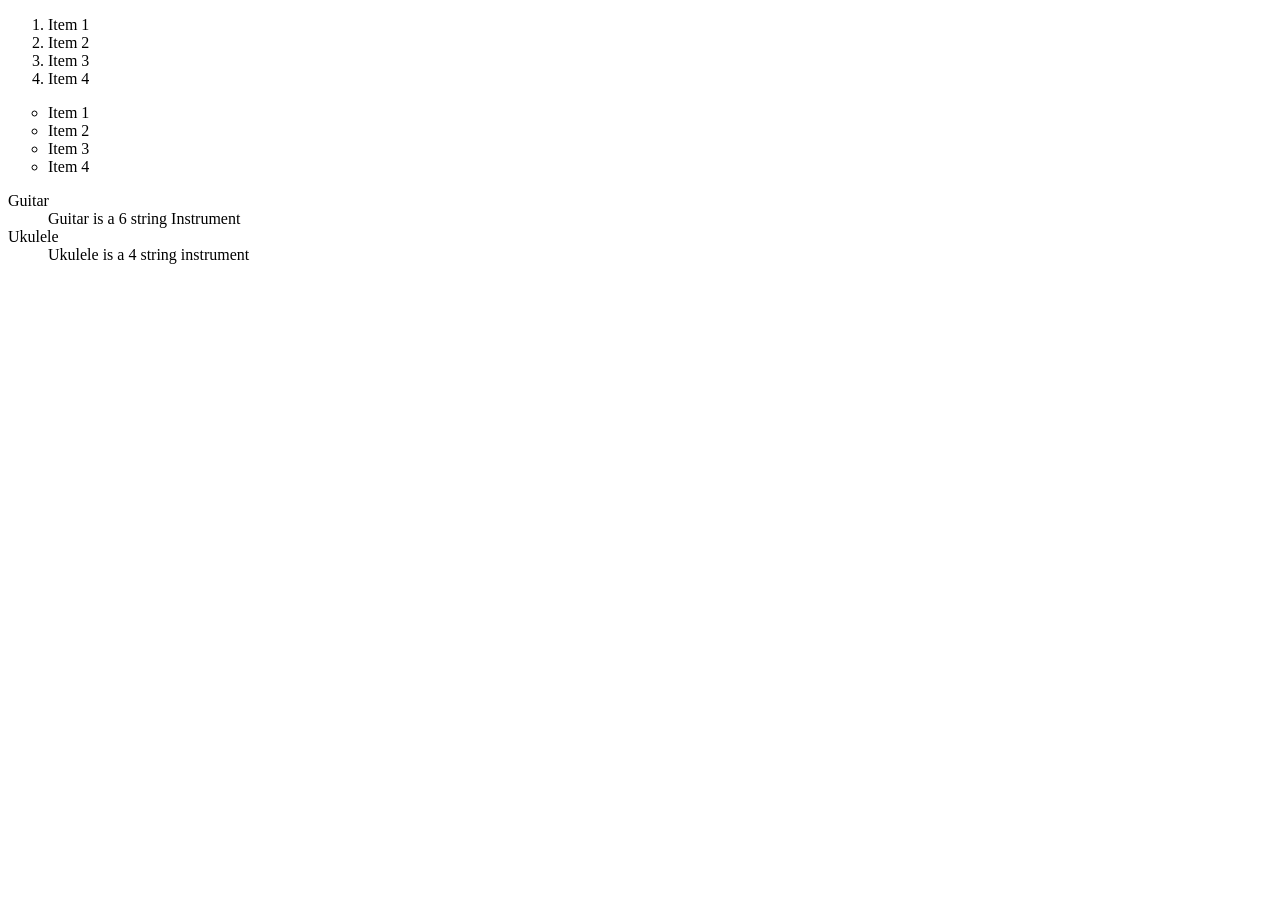
<file: weak - 1/html10.html>
<!DOCTYPE html>
<html lang="en">
<head>
    <meta charset="UTF-8">
    <meta http-equiv="X-UA-Compatible" content="IE=edge">
    <meta name="viewport" content="width=device-width, initial-scale=1.0">
    <title>Document</title>
</head>
<body>
    <ol type="1">
        <li>Item 1</li>
        <li>Item 2</li>
        <li>Item 3</li>
        <li>Item 4</li>
    </ol>
    <ul style='list-style-type: circle; '>
        <li>Item 1</li>
        <li>Item 2</li>
        <li>Item 3</li>
        <li>Item 4</li>
    </ul>
    <di>
        <dt>Guitar</dt>
        <dd>Guitar is a 6 string Instrument</dd>
        <dt>Ukulele</dt>
        <dd>Ukulele is a 4 string instrument</dd>
    </di>
</body>
</html>
</file>
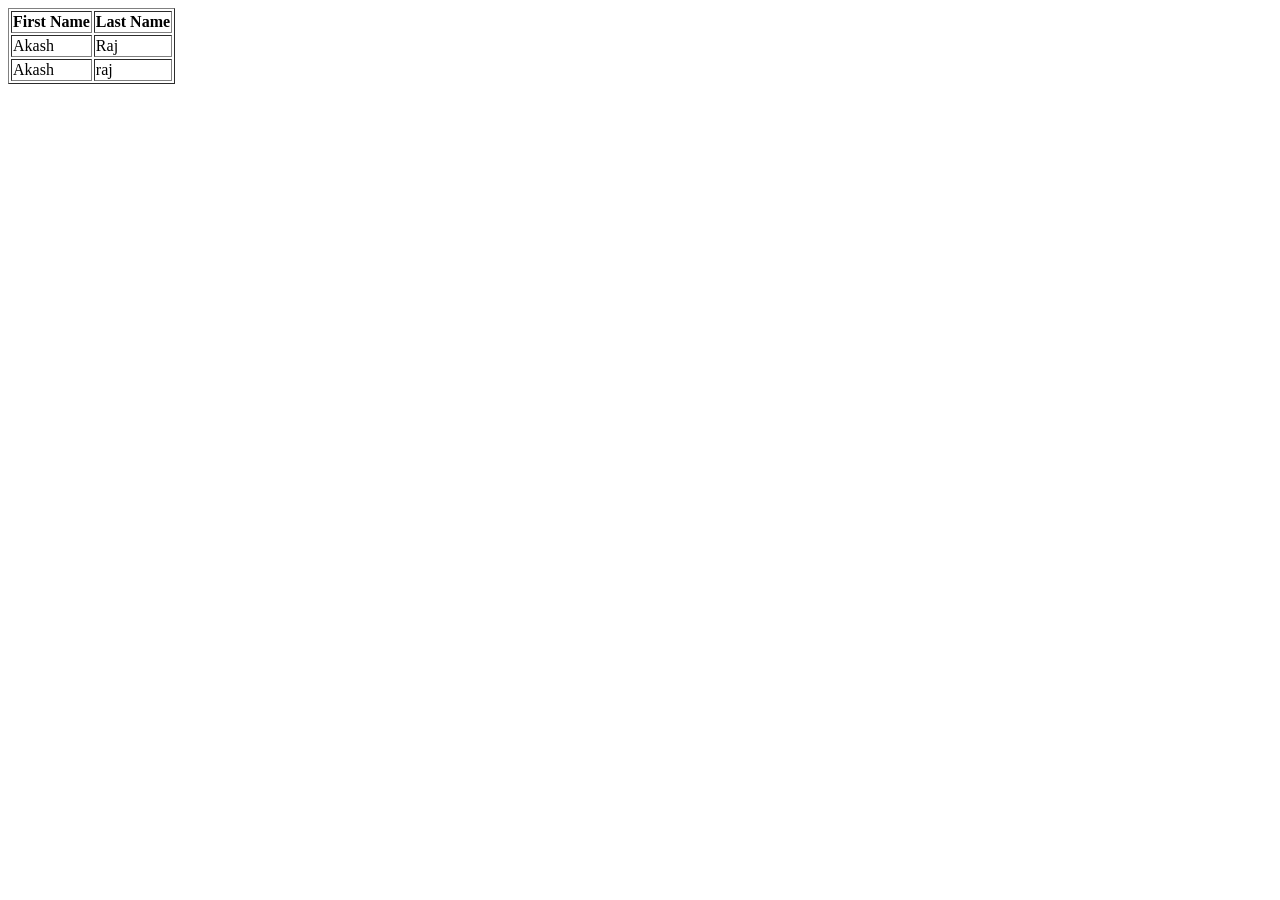
<file: weak - 1/html11.html>
<!DOCTYPE html>
<html lang="en">
<head>
    <meta charset="UTF-8">
    <meta http-equiv="X-UA-Compatible" content="IE=edge">
    <meta name="viewport" content="width=device-width, initial-scale=1.0">
    <title>Document</title>
</head>
<body>
    <table border="1">
        <thead>
            <th>First Name</th>
            <th>Last Name</th>
        </thead>
        <tbody>
            <tr>
                <td>Akash</td>
                <td>Raj</td>
            </tr>
            <tr>
                <td>Akash</td>
                <td>raj</td>
            </tr>
        </tbody>
    </table>
</body>
</html>
</file>
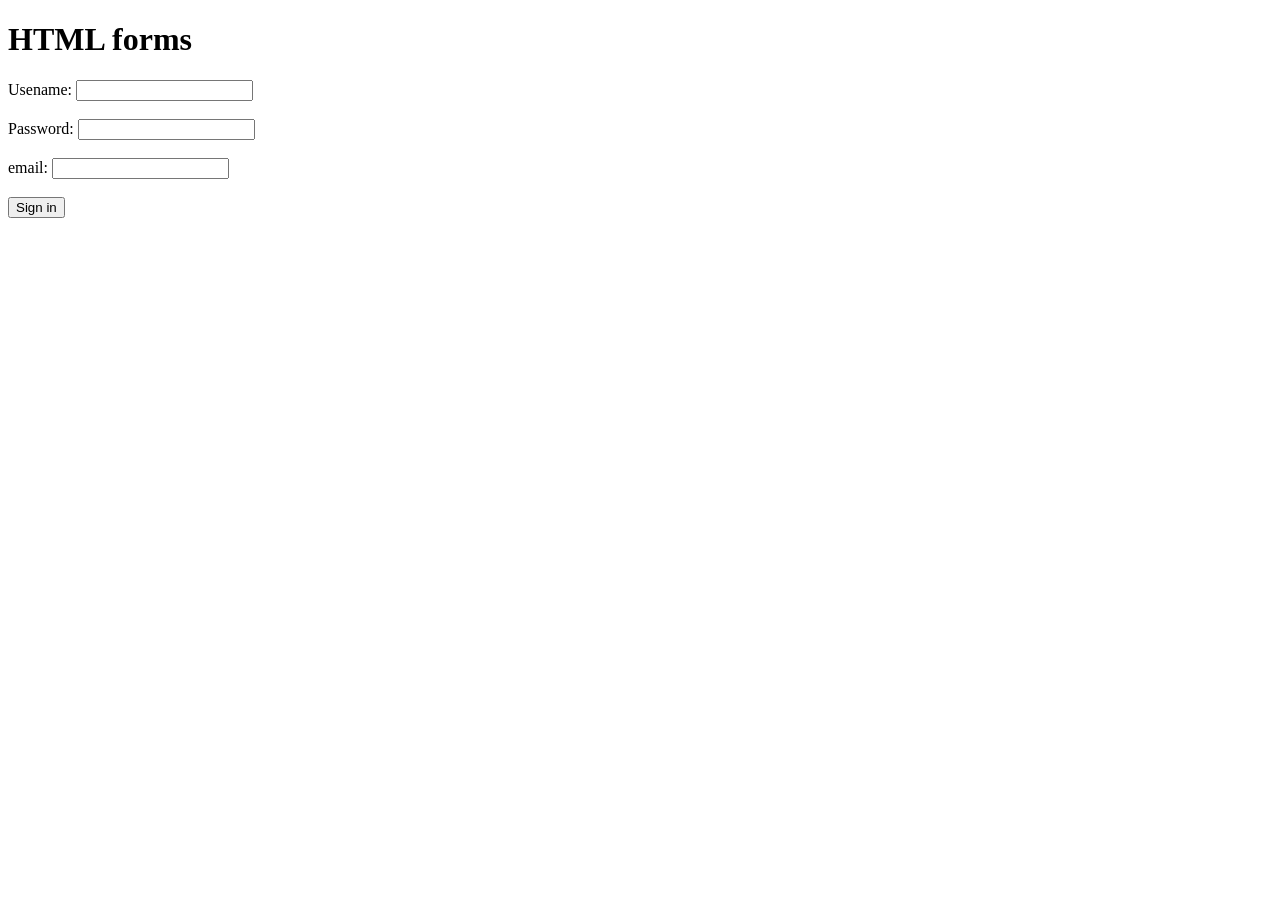
<file: weak - 1/html12.html>
<!DOCTYPE html>
<html lang="en">
<head>
    <meta charset="UTF-8">
    <meta http-equiv="X-UA-Compatible" content="IE=edge">
    <meta name="viewport" content="width=device-width, initial-scale=1.0">
    <title>Forms</title>
</head>
<body>
    <h1>HTML forms</h1>
        <label for="username">Usename: </label>
        <input type="text" id="username"><br><br>
        <label for="password">Password: </label>
        <input type="password" id="password"><br><br>
        <label for="email">email: </label>
        <input type="email" id="email"><br><br>
        <input type="submit" value="Sign in">
    </form>
</body>
</html>
</file>
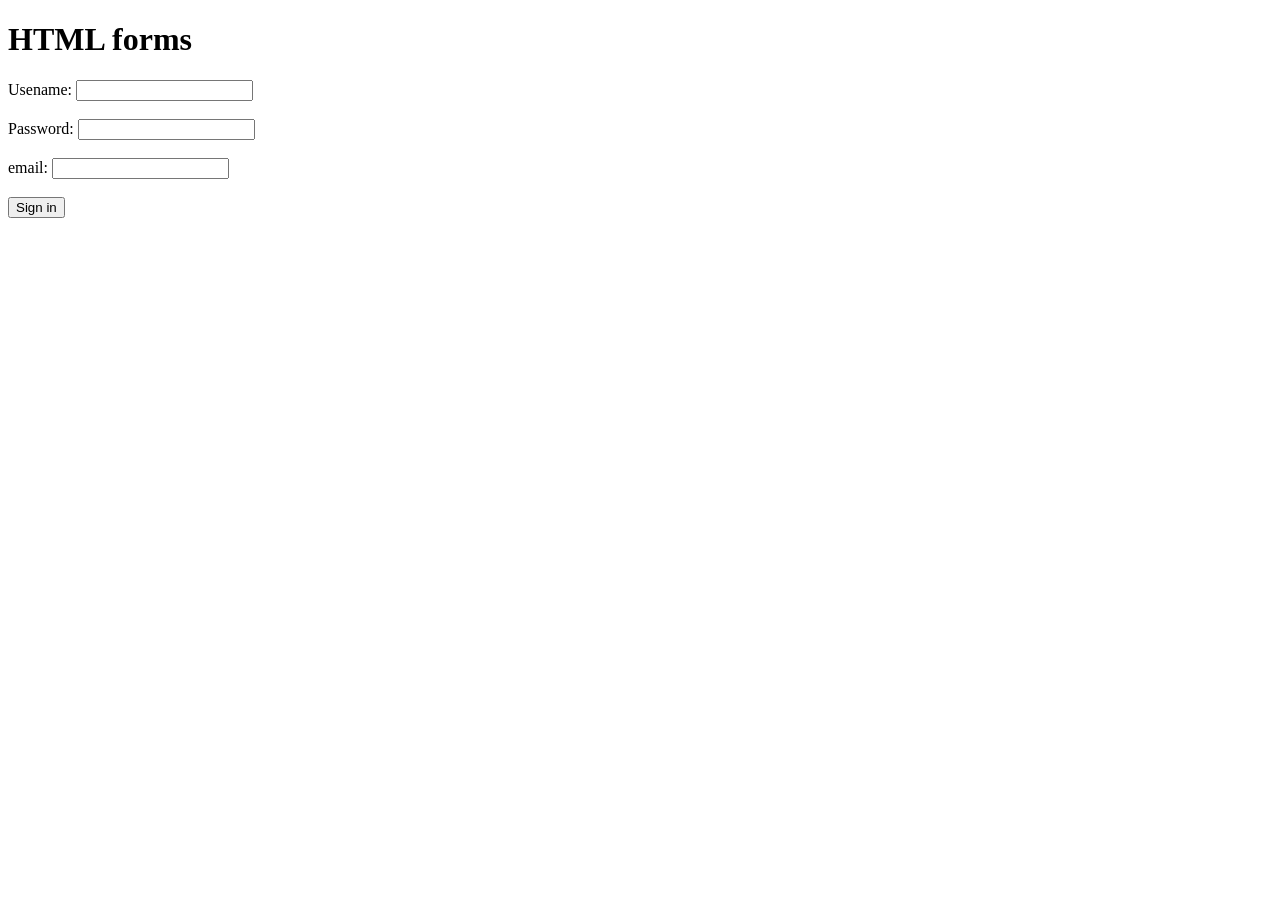
<file: weak - 1/html13.html>
<!DOCTYPE html>
<html lang="en">
<head>
    <meta charset="UTF-8">
    <meta http-equiv="X-UA-Compatible" content="IE=edge">
    <meta name="viewport" content="width=device-width, initial-scale=1.0">
    <title>Forms</title>
</head>
<body>
    <h1>HTML forms</h1>
    <form action="./welcome.html" method="get">
        <label for="username">Usename: </label>
        <input type="text" id="username" name="username"><br><br>
        <label for="password">Password: </label>
        <input type="password" id="password" name="password"><br><br>
        <label for="email">email: </label>
        <input type="email" id="email" name="email"><br><br>
        <input type="submit" value="Sign in">
    </form>
</body>
</html>
</file>
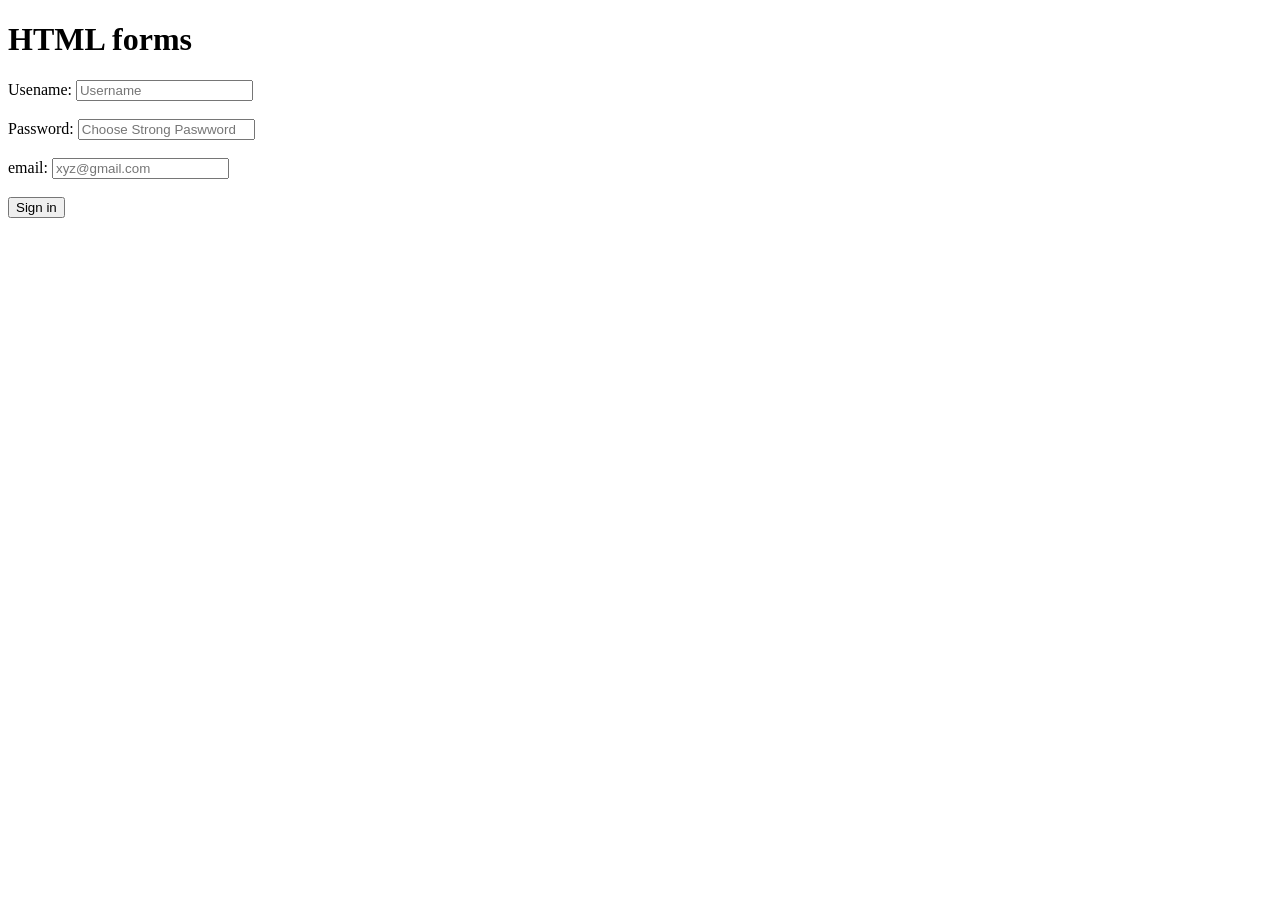
<file: weak - 1/html14.html>
<!DOCTYPE html>
<html lang="en">
<head>
    <meta charset="UTF-8">
    <meta http-equiv="X-UA-Compatible" content="IE=edge">
    <meta name="viewport" content="width=device-width, initial-scale=1.0">
    <title>Forms</title>
</head>
<body>
    <h1>HTML forms</h1>
    <form action="./welcome.html" method="get">
        <label for="username">Usename: </label>
        <input type="text" id="username" name="username" placeholder="Username" required><br><br>
        <label for="password">Password: </label>
        <input type="password" id="password" name="password" placeholder="Choose Strong Paswword" required><br><br>
        <label for="email">email: </label>
        <input type="email" id="email" name="email" placeholder="xyz@gmail.com" required><br><br>
        <input type="submit" value="Sign in">
    </form>
</body>
</html>
</file>
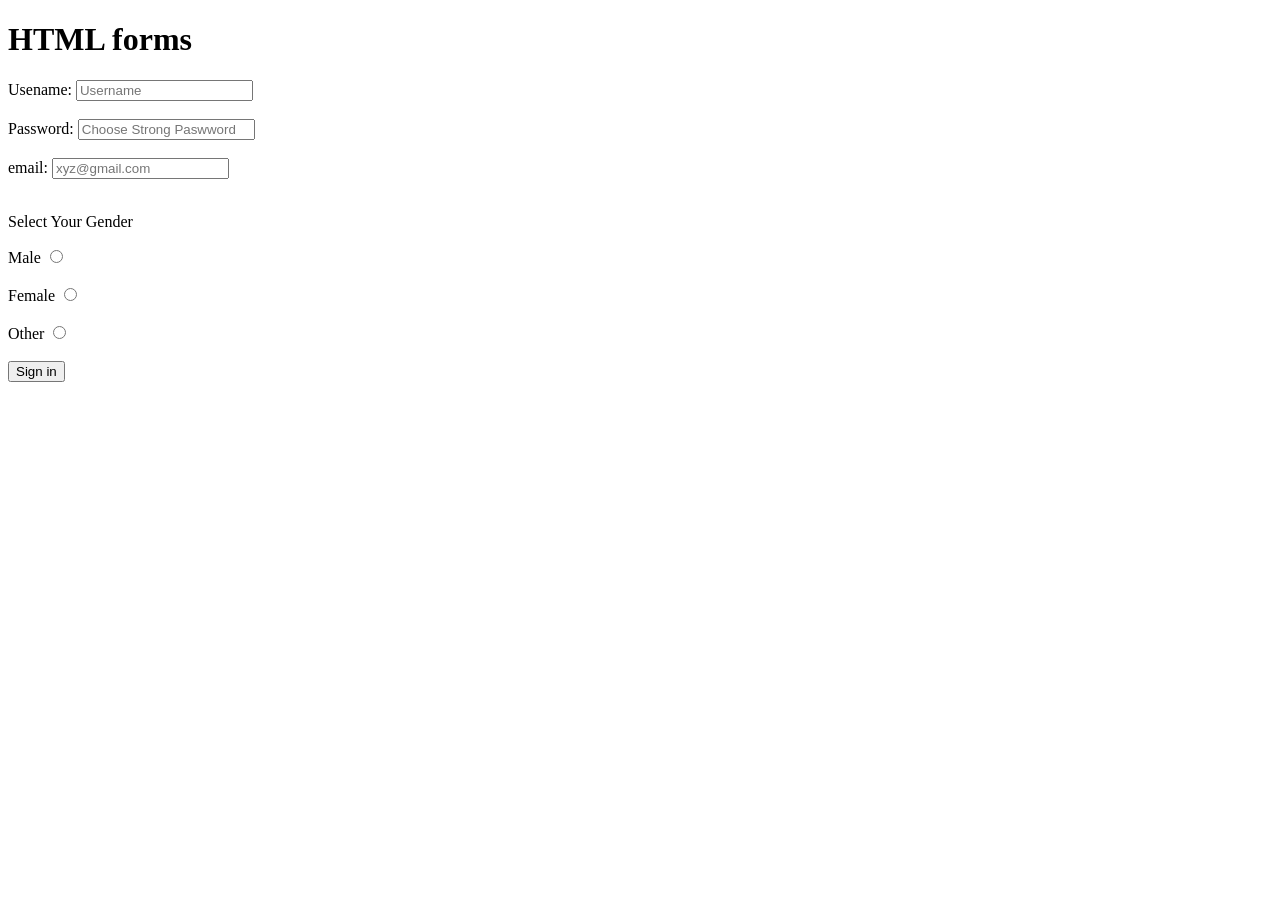
<file: weak - 1/html15.html>
<!DOCTYPE html>
<html lang="en">
<head>
    <meta charset="UTF-8">
    <meta http-equiv="X-UA-Compatible" content="IE=edge">
    <meta name="viewport" content="width=device-width, initial-scale=1.0">
    <title>Forms</title>
</head>
<body>
    <h1>HTML forms</h1>
    <form action="./welcome.html" method="get">
        <label for="username">Usename: </label>
        <input type="text" id="username" name="username" placeholder="Username" required><br><br>
        <label for="password">Password: </label>
        <input type="password" id="password" name="password" placeholder="Choose Strong Paswword" required><br><br>
        <label for="email">email: </label>
        <input type="email" id="email" name="email" placeholder="xyz@gmail.com" required><br><br>
        <p>Select Your Gender</p>
        <label for="male">Male</label>
        <input type="radio" name="Gender" id="male" value="Male"><br><br>
        <label for="Female">Female</label>
        <input type="radio" name="Gender" id="Female" value="Female"><br><br>
        <label for="Other">Other</label>
        <input type="radio" name="Gender" id="Other" value="Other">
        <br><br><input type="submit" value="Sign in">
    </form>
</body>
</html>
</file>
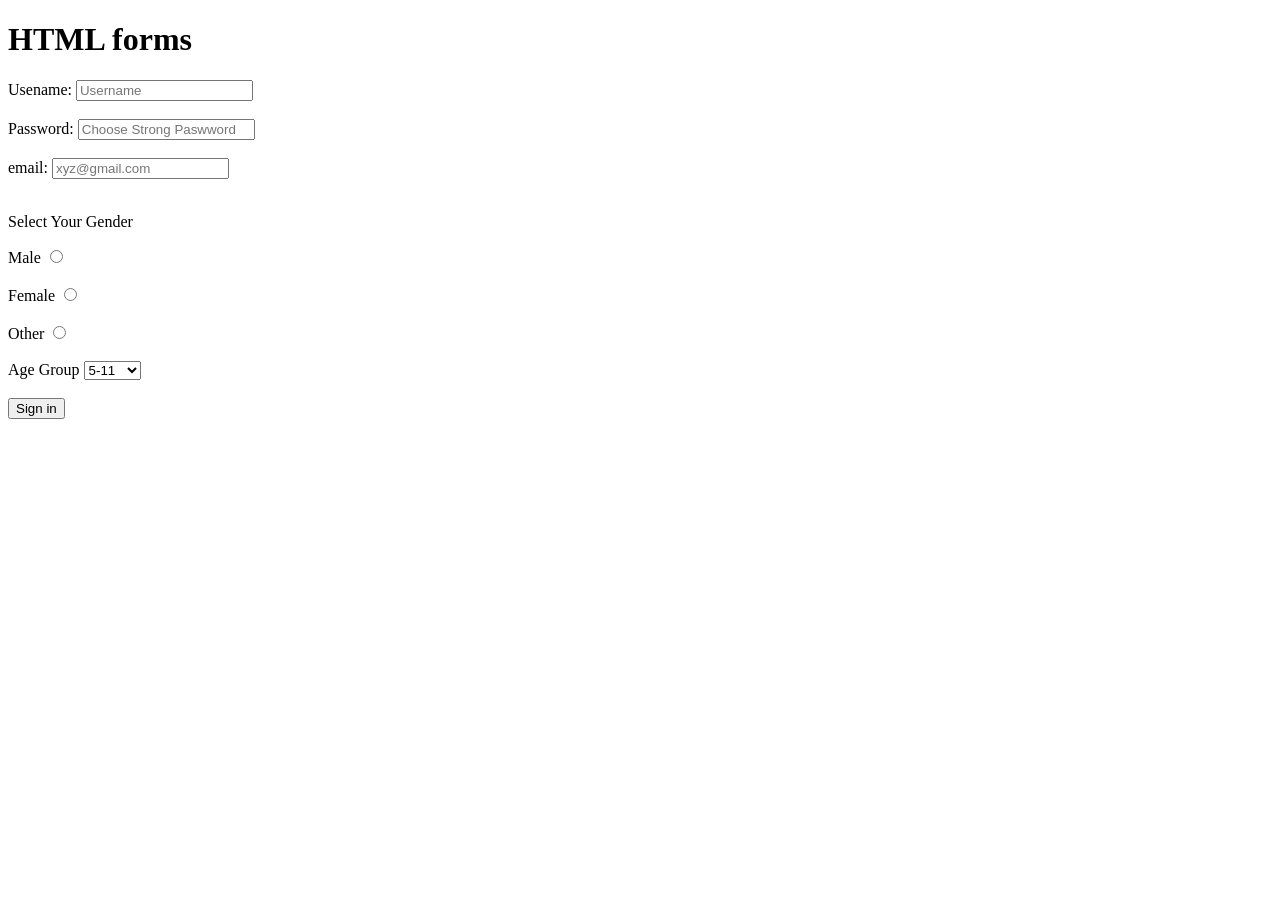
<file: weak - 1/html16.html>
<!DOCTYPE html>
<html lang="en">
<head>
    <meta charset="UTF-8">
    <meta http-equiv="X-UA-Compatible" content="IE=edge">
    <meta name="viewport" content="width=device-width, initial-scale=1.0">
    <title>Forms</title>
</head>
<body>
    <h1>HTML forms</h1>
    <form action="./welcome.html" method="get">
        <label for="username">Usename: </label>
        <input type="text" id="username" name="username" placeholder="Username" required><br><br>
        <label for="password">Password: </label>
        <input type="password" id="password" name="password" placeholder="Choose Strong Paswword" required><br><br>
        <label for="email">email: </label>
        <input type="email" id="email" name="email" placeholder="xyz@gmail.com" required><br><br>
        <p>Select Your Gender</p>
        <label for="male">Male</label>
        <input type="radio" name="Gender" id="male" value="Male"><br><br>
        <label for="Female">Female</label>
        <input type="radio" name="Gender" id="Female" value="Female"><br><br>
        <label for="Other">Other</label>
        <input type="radio" name="Gender" id="Other" value="Other"><br><br>
        <label for="age-group">Age Group</label>
        <select name="age-group-values" id="age-group">
            <option value="5-11">5-11</option>
            <option value="11-21">11-21</option>
            <option value="21-50">21-50</option>
            <option value="50+">50+</option>
        </select>
        <br><br><input type="submit" value="Sign in">
    </form>
</body>
</html>
</file>
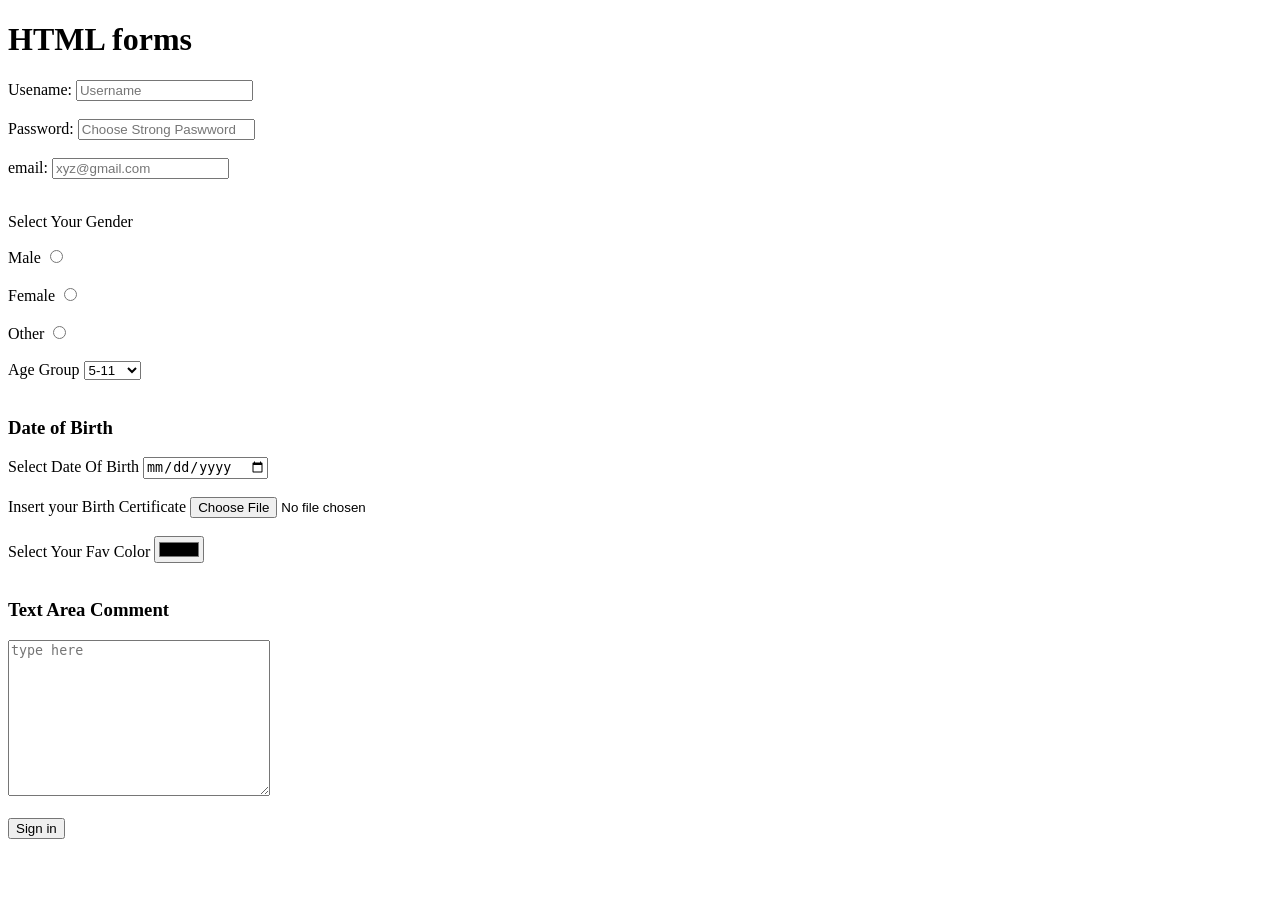
<file: weak - 1/html17.html>
<!DOCTYPE html>
<html lang="en">
<head>
    <meta charset="UTF-8">
    <meta http-equiv="X-UA-Compatible" content="IE=edge">
    <meta name="viewport" content="width=device-width, initial-scale=1.0">
    <title>Forms</title>
</head>
<body>
    <h1>HTML forms</h1>
    <form action="./welcome.html" method="get">
        <label for="username">Usename: </label>
        <input type="text" id="username" name="username" placeholder="Username" required><br><br>
        <label for="password">Password: </label>
        <input type="password" id="password" name="password" placeholder="Choose Strong Paswword" required><br><br>
        <label for="email">email: </label>
        <input type="email" id="email" name="email" placeholder="xyz@gmail.com" required><br><br>
        <p>Select Your Gender</p>
        <label for="male">Male</label>
        <input type="radio" name="Gender" id="male" value="Male"><br><br>
        <label for="Female">Female</label>
        <input type="radio" name="Gender" id="Female" value="Female"><br><br>
        <label for="Other">Other</label>
        <input type="radio" name="Gender" id="Other" value="Other"><br><br>
        <label for="age-group">Age Group</label>
        <select name="age-group-values" id="age-group">
            <option value="5-11">5-11</option>
            <option value="11-21">11-21</option>
            <option value="21-50">21-50</option>
            <option value="50+">50+</option>
        </select><br><br>
        <h3>Date of Birth</h4>
        <label for="date">Select Date Of Birth</label>
        <input type="date" name="" id="date"><br><br>
        <label for="birth certificate">Insert your Birth Certificate</label>
        <input type="file" name="fileselect" id="birth certificate" accept=".pdf"><br><br>
        <label for="color fav">Select Your Fav Color</label>
        <input type="color" name="Fav Color" id="color fav"><br><br>
        <h3>Text Area Comment</h3>
        <textarea name="Comment" id="Comment" cols="30" rows="10" placeholder="type here"></textarea>
        <br><br><input type="submit" value="Sign in">
    </form>
</body>
</html>
</file>
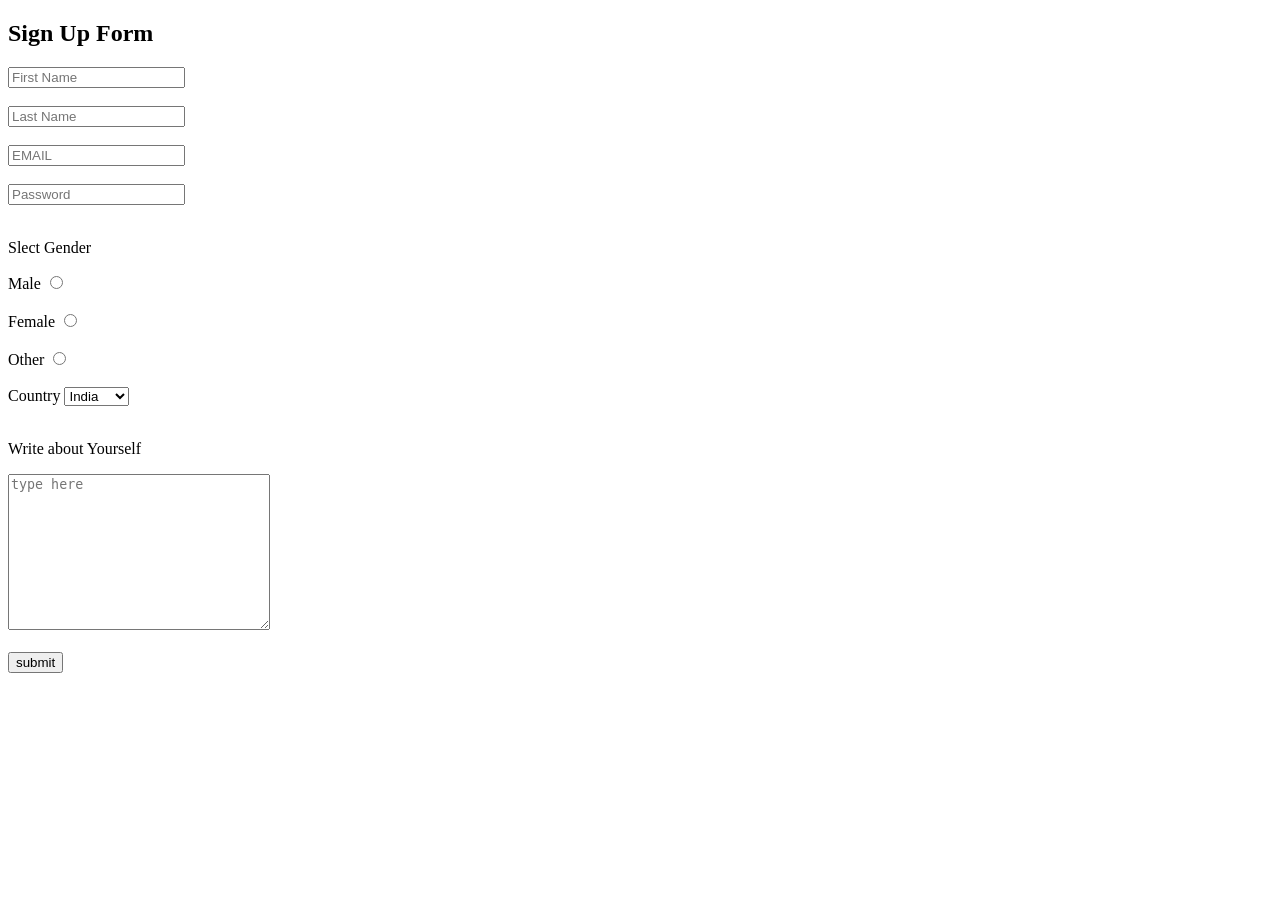
<file: weak - 1/html18.html>
<!DOCTYPE html>
<html lang="en">
<head>
    <meta charset="UTF-8">
    <meta http-equiv="X-UA-Compatible" content="IE=edge">
    <meta name="viewport" content="width=device-width, initial-scale=1.0">
    <title>Document</title>
</head>
<body>
    <h2>Sign Up Form</h2>
    <form>
        <input type="text" placeholder="First Name" ><br><br>
        <input type="text" placeholder="Last Name" ><br><br>
        <input type="email" placeholder="EMAIL"><br><br>
        <input type="password" placeholder="Password"><br><br>
        <p>Slect Gender</p>
        <label for="male">Male</label>
        <input type="radio" name="gender" id="male"><br><br>
        <label for="female">Female</label>
        <input type="radio" name="gender" id="female"><br><br>
        <label for="Other">Other</label>
        <input type="radio" name="gender" id="Other"><br><br>
        <label for="country">Country</label>
        <select name="country" id="country">
            <option value="India">India</option>
            <option value="Bhutan">Bhutan</option>
            <option value="Nepal">Nepal</option>
            <option value="China">China</option>
            <option value="Japan">Japan</option>
        </select><br><br>
        <p>Write about Yourself</p>
        <textarea name="Comment" id="aboutyourself" cols="30" rows="10" placeholder="type here"></textarea><br><br>
        <input type="submit" value="submit">
    </form>
</body>
</html>
</file>
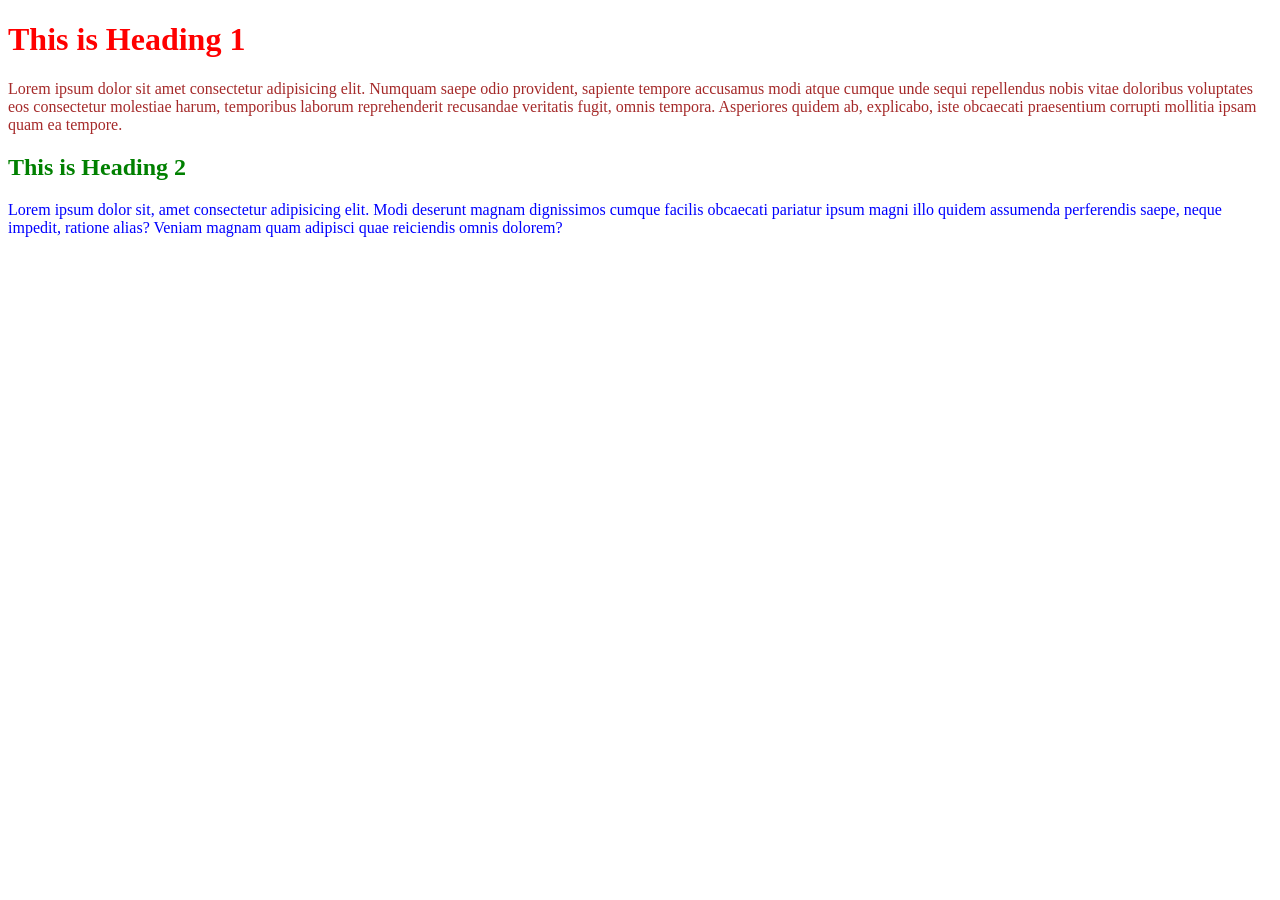
<file: weak - 1/html19.html>
<!DOCTYPE html>
<html lang="en">
<head>
    <meta charset="UTF-8">
    <meta http-equiv="X-UA-Compatible" content="IE=edge">
    <meta name="viewport" content="width=device-width, initial-scale=1.0">
    <title>HTML ID AND CLASSES</title>
    <style>
        #heading1{
            color:red
        }
        #para1{
            color:brown
        }
        .heading2{
            color:green
        }
        .para2{
            color:blue
        }
    </style>
</head>
<body>
    <h1 id="heading1">This is Heading 1</h1>
    <p id="para1">Lorem ipsum dolor sit amet consectetur adipisicing elit. Numquam saepe odio provident, sapiente tempore accusamus modi atque cumque unde sequi repellendus nobis vitae doloribus voluptates eos consectetur molestiae harum, temporibus laborum reprehenderit recusandae veritatis fugit, omnis tempora. Asperiores quidem ab, explicabo, iste obcaecati praesentium corrupti mollitia ipsam quam ea tempore.</p>
    <h2 class="heading2">This is Heading 2</h2>
    <p class="para2">Lorem ipsum dolor sit, amet consectetur adipisicing elit. Modi deserunt magnam dignissimos cumque facilis obcaecati pariatur ipsum magni illo quidem assumenda perferendis saepe, neque impedit, ratione alias? Veniam magnam quam adipisci quae reiciendis omnis dolorem?</p>
</body>
</html>
</file>
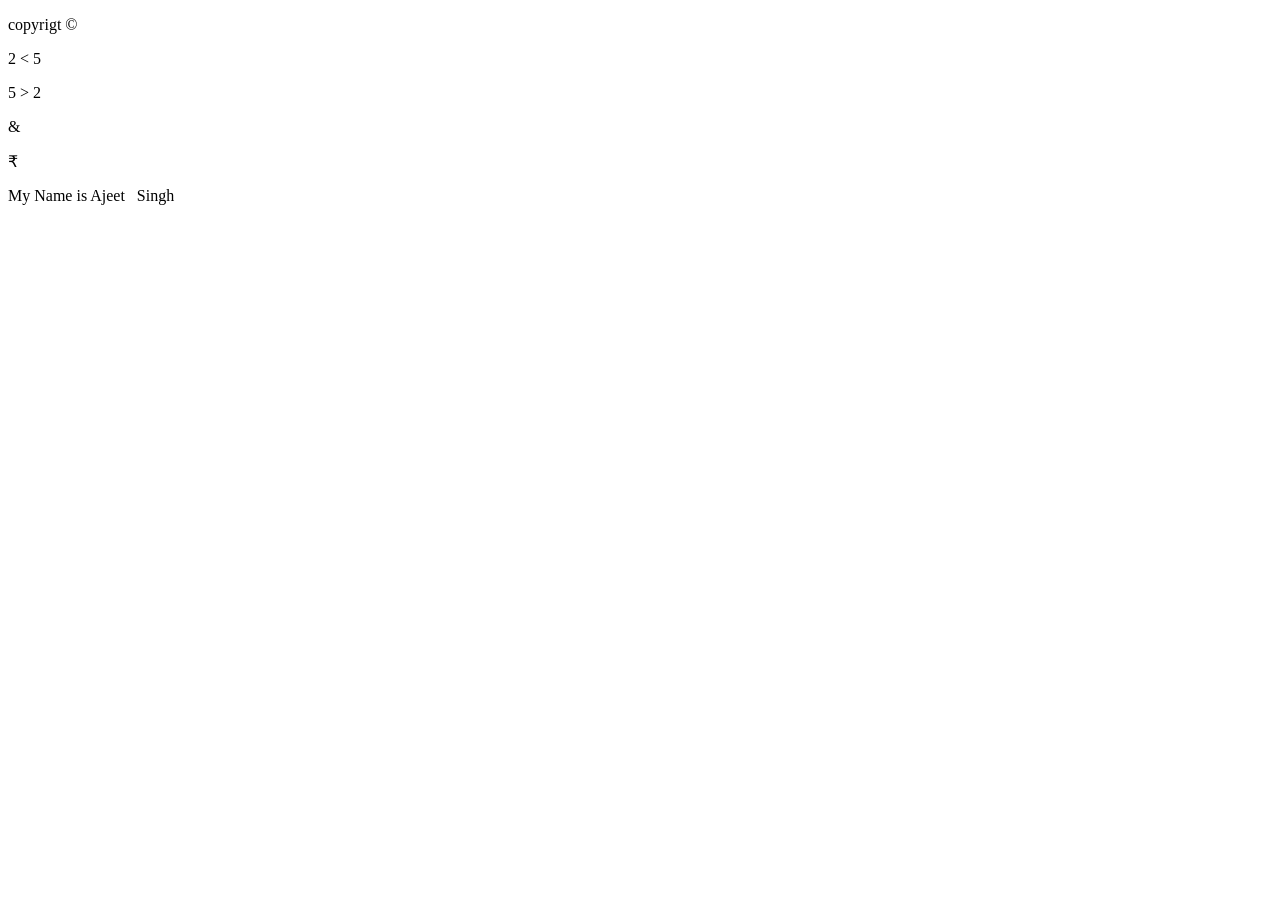
<file: weak - 1/html22.html>
<!DOCTYPE html>
<html lang="en">
<head>
    <meta charset="UTF-8">
    <meta http-equiv="X-UA-Compatible" content="IE=edge">
    <meta name="viewport" content="width=device-width, initial-scale=1.0">
    <title>HTML Entities</title>
</head>
<body>
    <p>copyrigt &copy;</p>
    <p>2 &lt; 5</p>
    <p>5 &gt; 2</p>
    <p>&amp;</p>
    <p>&#8377;</p>
    <p>My Name is Ajeet &nbsp; Singh</p>
</body>
</html>
</file>
